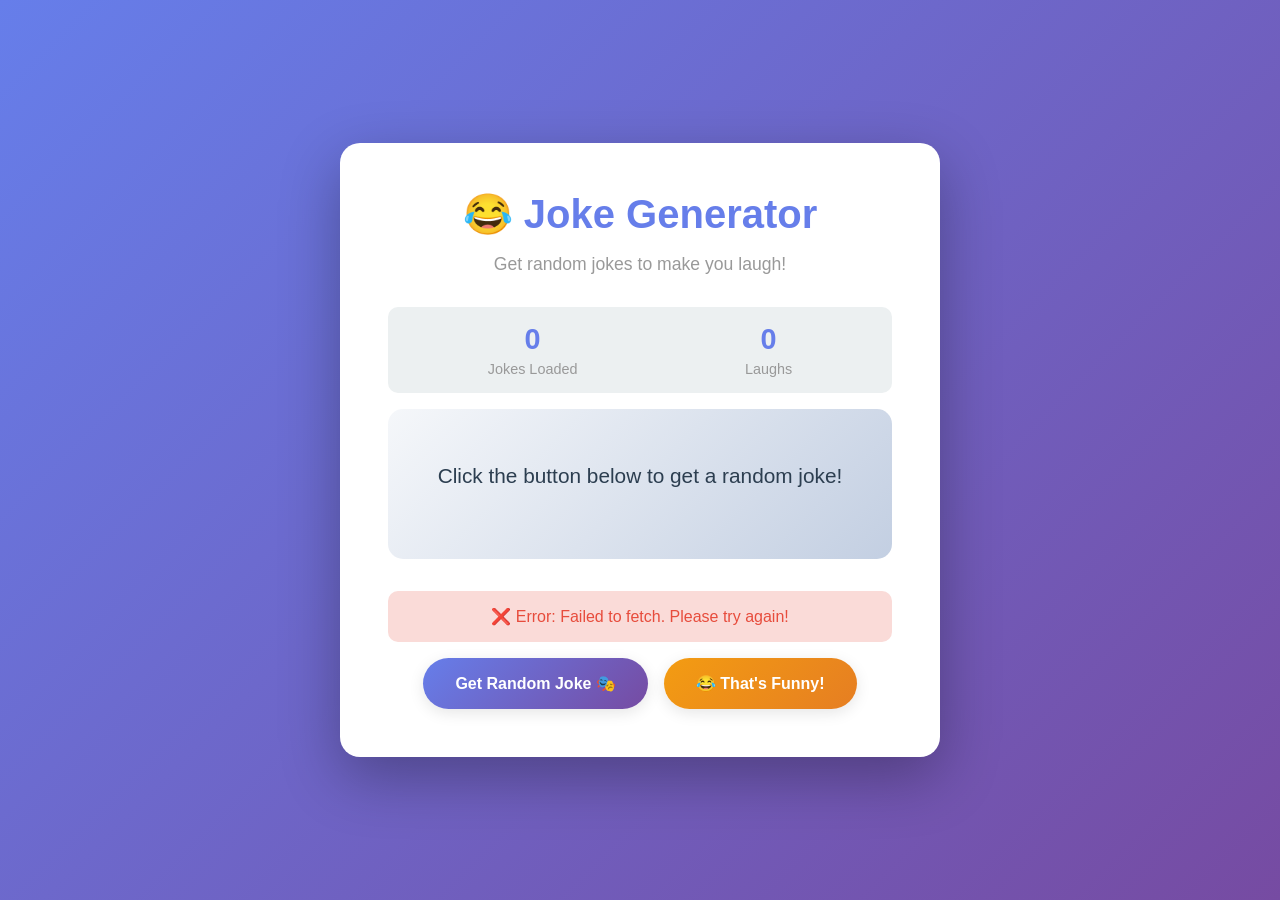
<file: joke-generator.html>
<!DOCTYPE html>
<html lang="en">
<head>
    <meta charset="UTF-8">
    <meta name="viewport" content="width=device-width, initial-scale=1.0">
    <title>Random Joke Generator</title>
    <style>
        * {
            margin: 0;
            padding: 0;
            box-sizing: border-box;
        }

        body {
            font-family: 'Segoe UI', Tahoma, Geneva, Verdana, sans-serif;
            background: linear-gradient(135deg, #667eea 0%, #764ba2 100%);
            min-height: 100vh;
            display: flex;
            justify-content: center;
            align-items: center;
            padding: 20px;
        }

        .container {
            background: white;
            border-radius: 20px;
            padding: 3rem;
            box-shadow: 0 20px 60px rgba(0, 0, 0, 0.3);
            max-width: 600px;
            width: 100%;
            text-align: center;
            animation: slideIn 0.5s ease;
        }

        @keyframes slideIn {
            from {
                opacity: 0;
                transform: translateY(-30px);
            }
            to {
                opacity: 1;
                transform: translateY(0);
            }
        }

        h1 {
            color: #667eea;
            margin-bottom: 1rem;
            font-size: 2.5rem;
        }

        .subtitle {
            color: #999;
            margin-bottom: 2rem;
            font-size: 1.1rem;
        }

        .joke-box {
            background: linear-gradient(135deg, #f5f7fa 0%, #c3cfe2 100%);
            padding: 2rem;
            border-radius: 15px;
            margin-bottom: 2rem;
            min-height: 150px;
            display: flex;
            flex-direction: column;
            justify-content: center;
            align-items: center;
        }

        .joke-text {
            font-size: 1.3rem;
            color: #2c3e50;
            line-height: 1.6;
            font-weight: 500;
            margin-bottom: 1rem;
        }

        .joke-type {
            display: inline-block;
            background: #667eea;
            color: white;
            padding: 0.5rem 1rem;
            border-radius: 20px;
            font-size: 0.9rem;
            margin-bottom: 1rem;
        }

        .punchline {
            font-size: 1.2rem;
            color: #764ba2;
            font-weight: bold;
            margin-top: 1rem;
            font-style: italic;
        }

        .loading {
            display: none;
            color: #667eea;
            font-size: 1.1rem;
            margin: 1rem 0;
        }

        .spinner {
            display: inline-block;
            width: 20px;
            height: 20px;
            border: 3px solid #f3f3f3;
            border-top: 3px solid #667eea;
            border-radius: 50%;
            animation: spin 1s linear infinite;
            margin-right: 10px;
        }

        @keyframes spin {
            0% { transform: rotate(0deg); }
            100% { transform: rotate(360deg); }
        }

        .button-group {
            display: flex;
            gap: 1rem;
            justify-content: center;
            flex-wrap: wrap;
        }

        button {
            padding: 1rem 2rem;
            border: none;
            border-radius: 50px;
            font-size: 1rem;
            font-weight: bold;
            cursor: pointer;
            transition: all 0.3s ease;
            box-shadow: 0 4px 15px rgba(0, 0, 0, 0.1);
        }

        .btn-primary {
            background: linear-gradient(135deg, #667eea 0%, #764ba2 100%);
            color: white;
        }

        .btn-primary:hover {
            transform: translateY(-3px);
            box-shadow: 0 8px 25px rgba(102, 126, 234, 0.4);
        }

        .btn-secondary {
            background: linear-gradient(135deg, #f39c12 0%, #e67e22 100%);
            color: white;
        }

        .btn-secondary:hover {
            transform: translateY(-3px);
            box-shadow: 0 8px 25px rgba(243, 156, 18, 0.4);
        }

        .stats {
            background: #ecf0f1;
            padding: 1rem;
            border-radius: 10px;
            margin-bottom: 1rem;
            display: flex;
            justify-content: space-around;
        }

        .stat {
            text-align: center;
        }

        .stat-number {
            font-size: 1.8rem;
            font-weight: bold;
            color: #667eea;
        }

        .stat-label {
            color: #999;
            font-size: 0.9rem;
            margin-top: 0.3rem;
        }

        .error {
            color: #e74c3c;
            font-size: 1rem;
            padding: 1rem;
            background: #fadbd8;
            border-radius: 10px;
            margin-bottom: 1rem;
        }

        @media (max-width: 600px) {
            .container {
                padding: 2rem;
            }

            h1 {
                font-size: 1.8rem;
            }

            .joke-text {
                font-size: 1.1rem;
            }

            .button-group {
                flex-direction: column;
            }

            button {
                width: 100%;
            }
        }
    </style>
</head>
<body>
    <div class="container">
        <h1>😂 Joke Generator</h1>
        <p class="subtitle">Get random jokes to make you laugh!</p>

        <div class="stats">
            <div class="stat">
                <div class="stat-number" id="jokeCount">0</div>
                <div class="stat-label">Jokes Loaded</div>
            </div>
            <div class="stat">
                <div class="stat-number" id="laughCount">0</div>
                <div class="stat-label">Laughs</div>
            </div>
        </div>

        <div class="joke-box" id="jokeBox">
            <p class="joke-text">Click the button below to get a random joke!</p>
        </div>

        <div class="loading" id="loading">
            <span class="spinner"></span>
            Loading joke...
        </div>

        <div id="error" class="error" style="display: none;"></div>

        <div class="button-group">
            <button class="btn-primary" onclick="getJoke()">Get Random Joke 🎭</button>
            <button class="btn-secondary" onclick="increaselaugh()">😂 That's Funny!</button>
        </div>
    </div>

    <script>
        let jokeCounter = 0;
        let laughCounter = 0;

        // Fetch joke from API
        async function getJoke() {
            const loadingElement = document.getElementById('loading');
            const jokeBox = document.getElementById('jokeBox');
            const errorElement = document.getElementById('error');

            // Show loading state
            loadingElement.style.display = 'block';
            errorElement.style.display = 'none';

            try {
                // Using JokeAPI
                const response = await fetch('https://v2.jokeapi.dev/joke/Any?format=json');
                
                if (!response.ok) {
                    throw new Error('Failed to fetch joke');
                }

                const data = await response.json();

                // Hide loading
                loadingElement.style.display = 'none';

                // Display joke
                let jokeContent = '';

                if (data.type === 'single') {
                    jokeContent = `
                        <div class="joke-type">Single Joke</div>
                        <div class="joke-text">${data.joke}</div>
                    `;
                } else if (data.type === 'twopart') {
                    jokeContent = `
                        <div class="joke-type">Two-Part Joke</div>
                        <div class="joke-text">${data.setup}</div>
                        <div class="punchline">${data.delivery}</div>
                    `;
                }

                jokeBox.innerHTML = jokeContent;
                jokeCounter++;
                updateStats();

                // Add animation
                jokeBox.style.animation = 'none';
                setTimeout(() => {
                    jokeBox.style.animation = 'slideIn 0.5s ease';
                }, 10);

            } catch (error) {
                loadingElement.style.display = 'none';
                errorElement.style.display = 'block';
                errorElement.textContent = '❌ Error: ' + error.message + '. Please try again!';
                console.error('Error:', error);
            }
        }

        // Increase laugh counter
        function increaselaugh() {
            laughCounter++;
            updateStats();
            
            // Add celebration animation
            const container = document.querySelector('.container');
            container.style.transform = 'scale(1.02)';
            setTimeout(() => {
                container.style.transform = 'scale(1)';
            }, 200);
        }

        // Update statistics
        function updateStats() {
            document.getElementById('jokeCount').textContent = jokeCounter;
            document.getElementById('laughCount').textContent = laughCounter;
        }

        // Load initial joke on page load
        window.addEventListener('load', () => {
            getJoke();
        });
    </script>
</body>
</html>
</file>
